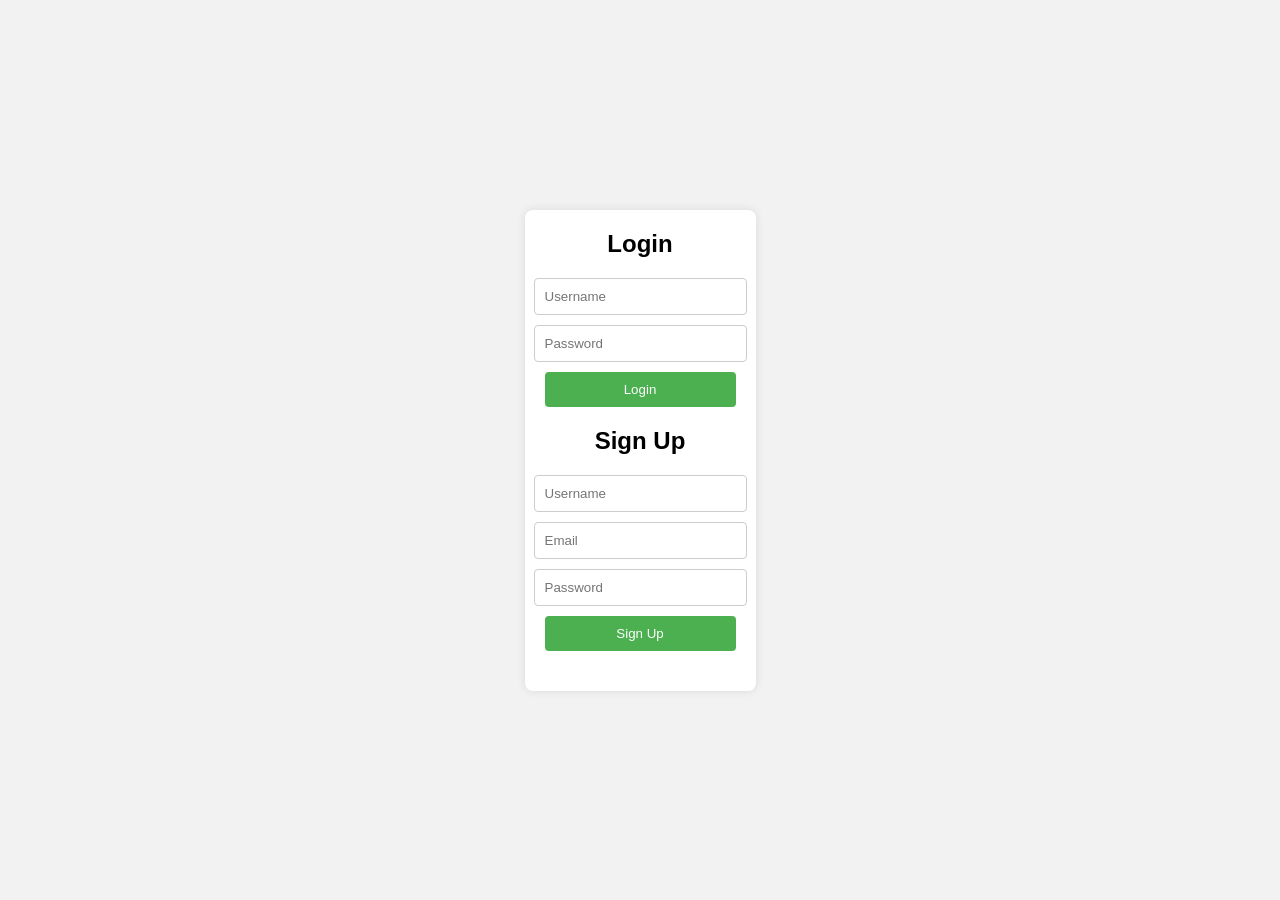
<file: index.html>
<!DOCTYPE html>
<html>
<head>
  <title>Login and Signup Form</title>
  <link rel="stylesheet" type="text/css" href="sign-up.css">
</head>
<body>
  <div class="container">
    <form id="login-form" class="form">
      <h2>Login</h2>
      <input type="text" placeholder="Username" id="login-username" required>
      <input type="password" placeholder="Password" id="login-password" required>
      <button type="submit">Login</button>
    </form>

    <form id="signup-form" class="form">
      <h2>Sign Up</h2>
      <input type="text" placeholder="Username" id="signup-username" required>
      <input type="email" placeholder="Email" id="signup-email" required>
      <input type="password" placeholder="Password" id="signup-password" required>
      <button type="submit">Sign Up</button>
    </form>
  </div>

  <script src="sign-up.js"></script>
</body>
</html>
</file>
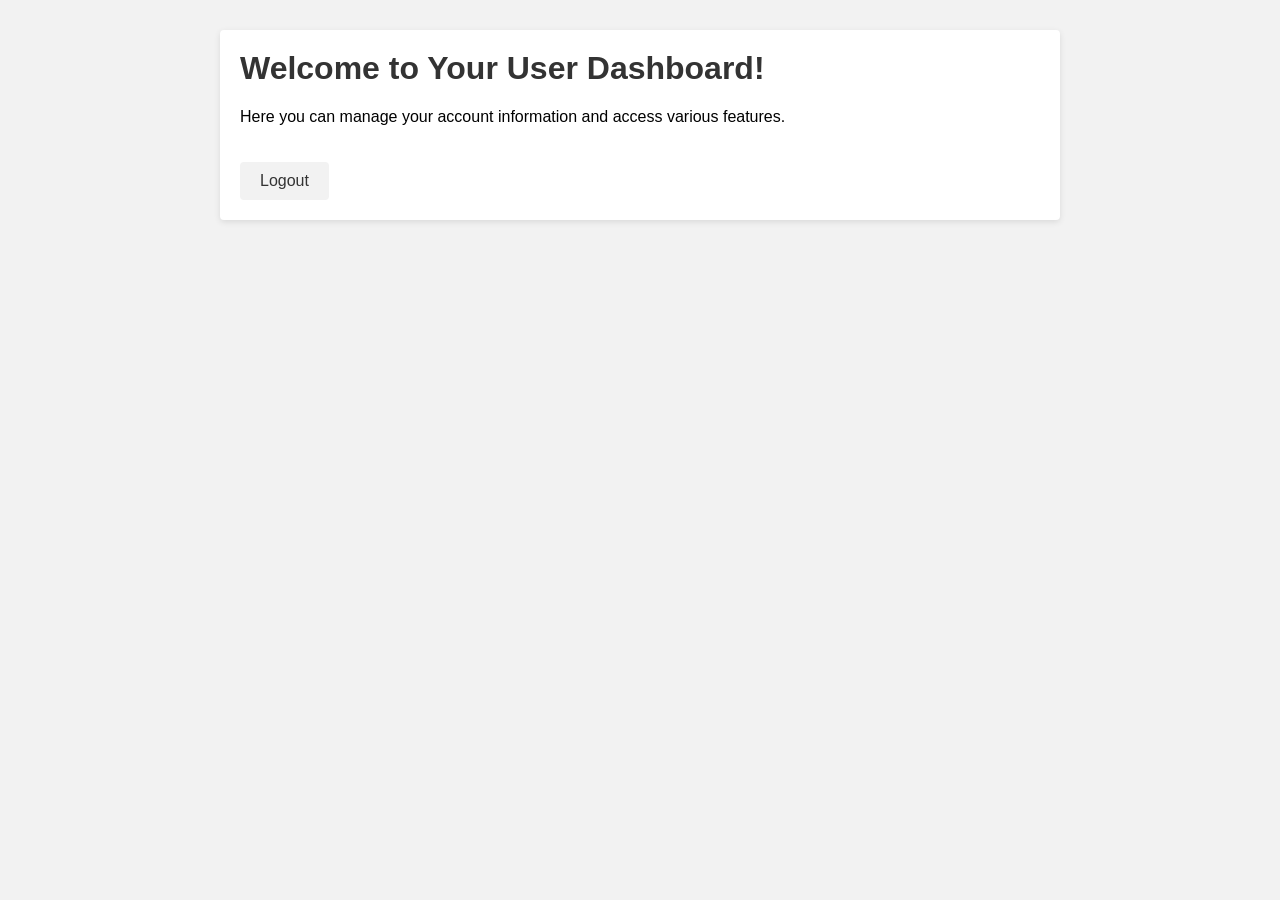
<file: account.html>
<!DOCTYPE html>
<html>

<head>
  <title>User Dashboard</title>
  <style>
    body {
      font-family: Arial, sans-serif;
      background-color: #f2f2f2;
      margin: 0;
      padding: 0;
    }

    .dashboard {
      max-width: 800px;
      margin: 30px auto;
      background-color: #fff;
      padding: 20px;
      box-shadow: 0 2px 6px rgba(0, 0, 0, 0.1);
      border-radius: 4px;
    }

    h1 {
      color: #333;
      margin-top: 0;
    }

    .logout-link {
      display: inline-block;
      margin-top: 20px;
      color: #333;
      text-decoration: none;
      background-color: #f2f2f2;
      padding: 10px 20px;
      border-radius: 4px;
      transition: background-color 0.3s;
    }

    .logout-link:hover {
      background-color: #e2e2e2;
    }
  </style>
</head>

<body>
  <div class="dashboard">
    <h1>Welcome to Your User Dashboard!</h1>
    <p>Here you can manage your account information and access various features.</p>
    <a href="logout.html" class="logout-link">Logout</a>
  </div>
</body>

</html>
</file>
<file: sign-up.css>
body {
    font-family: Arial, sans-serif;
    background-color: #f2f2f2;
    margin: 0;
    padding: 0;
    display: flex;
    justify-content: center;
    align-items: center;
    min-height: 100vh;
  }
  
  .container {
    background-color: #fff;
    padding: 20px;
    border-radius: 8px;
    box-shadow: 0 0 10px rgba(0, 0, 0, 0.1);
  }
  
  .form {
    display: flex;
    flex-direction: column;
    align-items: center;
    margin-bottom: 20px;
  }
  
  h2 {
    margin: 0 0 20px;
  }
  
  input {
    width: 100%;
    padding: 10px;
    margin-bottom: 10px;
    border-radius: 4px;
    border: 1px solid #ccc;
  }
  
  button {
    width: 100%;
    padding: 10px;
    background-color: #4CAF50;
    color: #fff;
    border: none;
    border-radius: 4px;
    cursor: pointer;
  }
  
  button:hover {
    background-color: #45a049;
  }
</file>
